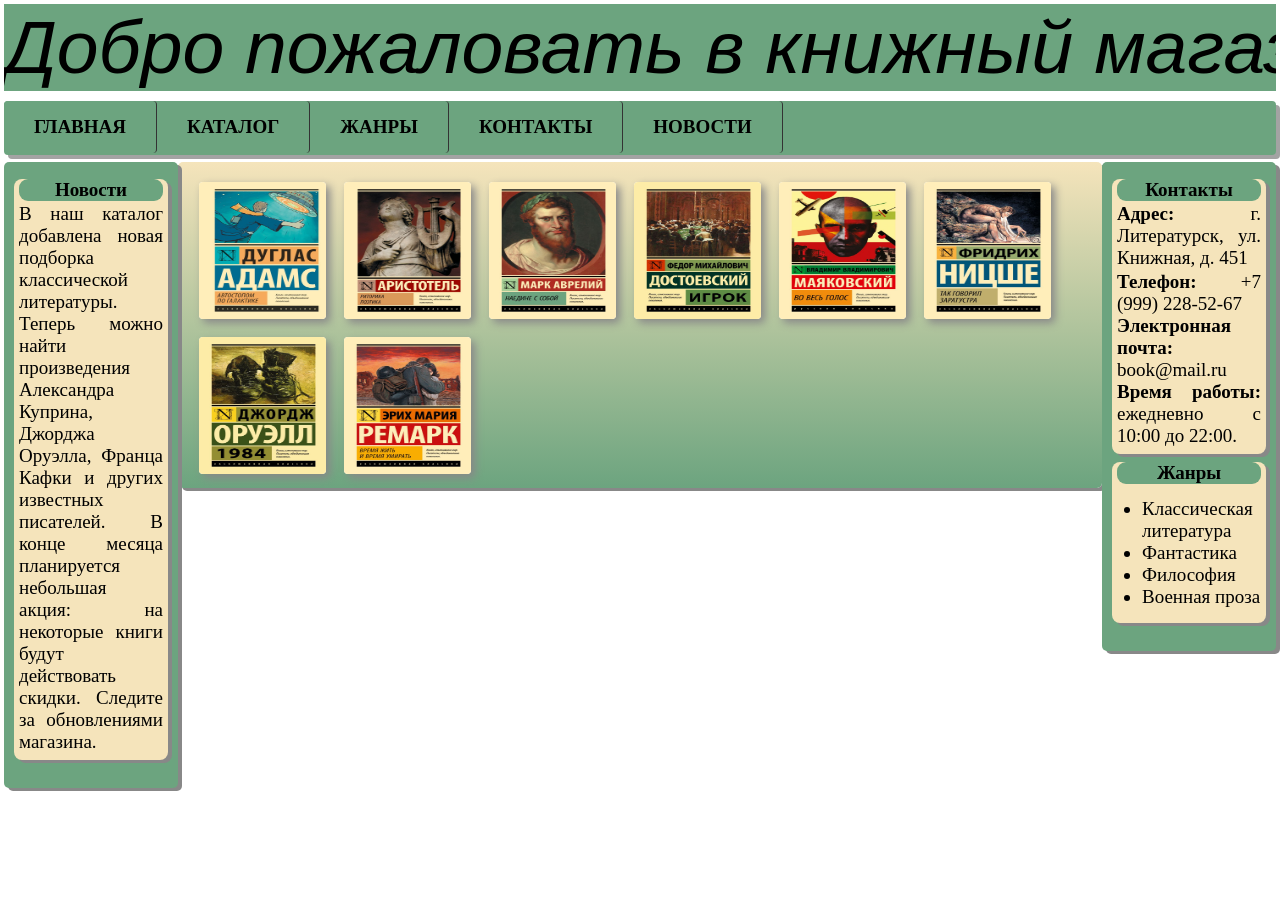
<file: index.html>
<!DOCTYPE html>
<html lang="ru">
<head>
    <meta charset="UTF-8">
    <meta name="viewport" content="width=device-width, initial-scale=1.0">
    <title>Книжный магазин «Классика»</title>
    <link rel="stylesheet" href="Task1_Lab3.css">
</head>
<body class="first-task">
    <header class="site-header" id="top">Добро пожаловать в книжный магазин «Классика»!</header>
    <nav class="top-menu">
        <a>Главная</a>
        <a>Каталог</a>
        <a>Жанры</a>
        <a>Контакты</a>
        <a>Новости</a>
    </nav>
    <main class="columns">
        <aside class="left-column" id="news">
            <section class="sidebar-box">
                <h2>Новости</h2>
                <p>В наш каталог добавлена новая подборка классической литературы. Теперь можно найти произведения Александра Куприна, Джорджа Оруэлла, Франца Кафки и других известных писателей. В конце месяца планируется небольшая акция: на некоторые книги будут действовать скидки. Следите за обновлениями магазина.</p>
            </section>
        </aside>
        <aside class="right-column">
            <section class="sidebar-box" id="contacts">
                <h2>Контакты</h2>
                <p><strong>Адрес:</strong> г. Литературск, ул. Книжная, д. 451</p>
                <p><strong>Телефон:</strong> +7 (999) 228-52-67<br><strong>Электронная почта:</strong> book@mail.ru<br><strong>Время работы:</strong> ежедневно с 10:00 до 22:00.</p>
            </section>
            <section class="sidebar-box" id="services">
                <h2>Жанры</h2>
                <ul>
                    <li>Классическая литература</li>
                    <li>Фантастика</li>
                    <li>Философия</li>
                    <li>Военная проза</li>
                </ul>
            </section>
        </aside>
        <section class="center-column" id="links">
            <a class="image-block" href="#links">
                <img src="images/adams.png">
                <span class="image-description">Автостопом по галактике</span>
            </a>
            <a class="image-block" href="#links">
                <img src="images/aristotle-rhetoric.png">
                <span class="image-description">Риторика Поэтика</span>
            </a>
            <a class="image-block" href="#links" >
                <img src="images/aurelius.png">
                <span class="image-description">Наедине с собой</span>
            </a>
            <a class="image-block" href="#links" >
                <img src="images/dostoevsky-gambler.png">
                <span class="image-description">Игрок</span>
            </a>
            <a class="image-block" href="#links">
                <img src="images/mayakovsky-voice.png">
                <span class="image-description">Во весь голос</span>
            </a>
            <a class="image-block" href="#links">
                <img src="images/nietzsche-zarathustra.png">
                <span class="image-description">Так говорил Заратустра</span>
            </a>
            <a class="image-block" href="#links">
                <img src="images/orwell-1984.png">
                <span class="image-description">1984</span>
            </a>
            <a class="image-block" href="#links">
                <img src="images/remarque.png">
                <span class="image-description">Время жить и время умирать</span>
            </a>
        </section>
    </main>
</body>
</html>
</file>
<file: Task1_Lab3.css>
* {
    box-sizing: border-box;
}

body {
    margin: 4px;
    font-family: "Times New Roman", serif;
    font-size: 19px;
}

.site-header {
    height: 87px;
    background: #6CA47F;
    color: black;
    text-align: center;
    font: italic 75px Arial, sans-serif;
    white-space: nowrap;
    overflow: hidden;
}

.top-menu {
    height: 54px;
    margin: 10px 0 7px;
    background: #6CA47F;
    border-radius: 4px;
    box-shadow: 4px 4px #a3a3a3;
}

.top-menu a {
    float: left;
    display: block;
    height: 52px;
    padding: 15px 30px;
    border-right: 1px solid #333;
    border-radius: 4px;
    background: #6CA47F;
    color: black;
    text-align: center;
    font-weight: bold;
    text-decoration: none;
    text-transform: uppercase;
    white-space: nowrap;
}

.top-menu a:hover {
    background: #F5E4BB;
}

.columns {
    width: 100%;
}

.left-column, .right-column {
    width: 174px;
    padding: 17px 10px 20px;
    background: #6CA47F;
    border-radius: 5px;
    box-shadow: 4px 3px #888;
}

.left-column {
    float: left;
}

.right-column {
    float: right;
}

.sidebar-box {
    padding: 0 5px 5px;
    margin-bottom: 8px;
    background: #F5E4BB;
    border-radius: 8px;
    box-shadow: 4px 3px #888;
}

.sidebar-box h2 {
    margin: 0;
    background: #6CA47F;
    border-radius: 9px;
    font-size: 19px;
    text-align: center;
}

.sidebar-box p {
    margin: 2px 0;
    text-align: justify;
    overflow-wrap: break-word;
}

.sidebar-box ul {
    margin: 14px 0 10px;
    padding-left: 25px;
}

.center-column {
    overflow: hidden;
    min-height: 280px;
    margin: 0 9px;
    padding: 12px 12px 4px;
    border-radius: 5px;
    background: linear-gradient(to bottom, #F5E4BB, #6CA47F);
    box-shadow: 4px 3px #888;
}

.image-block {
    position: relative;
    float: left;
    display: block;
    width: 127px;
    height: 137px;
    margin: 8px 9px 10px;
    overflow: hidden;
    border-radius: 4px;
    background: white;
    box-shadow: 4px 4px 8px #888;
    color: #111;
    text-decoration: none;
}

.image-block img {
    display: block;
    width: 127px;
    height: 137px;
}

.image-description {
    position: absolute;
    top: 0;
    left: -100%;
    width: 100%;
    height: 100%;
    padding-top: 53px;
    background: rgba(108, 164, 127, 0.45);
    color: #fff;
    text-align: center;
    font: bold 20px Arial, sans-serif;
    transition: left .3s;
}

.image-block:hover .image-description,
.image-block:focus .image-description {
    left: 0;
}
</file>
